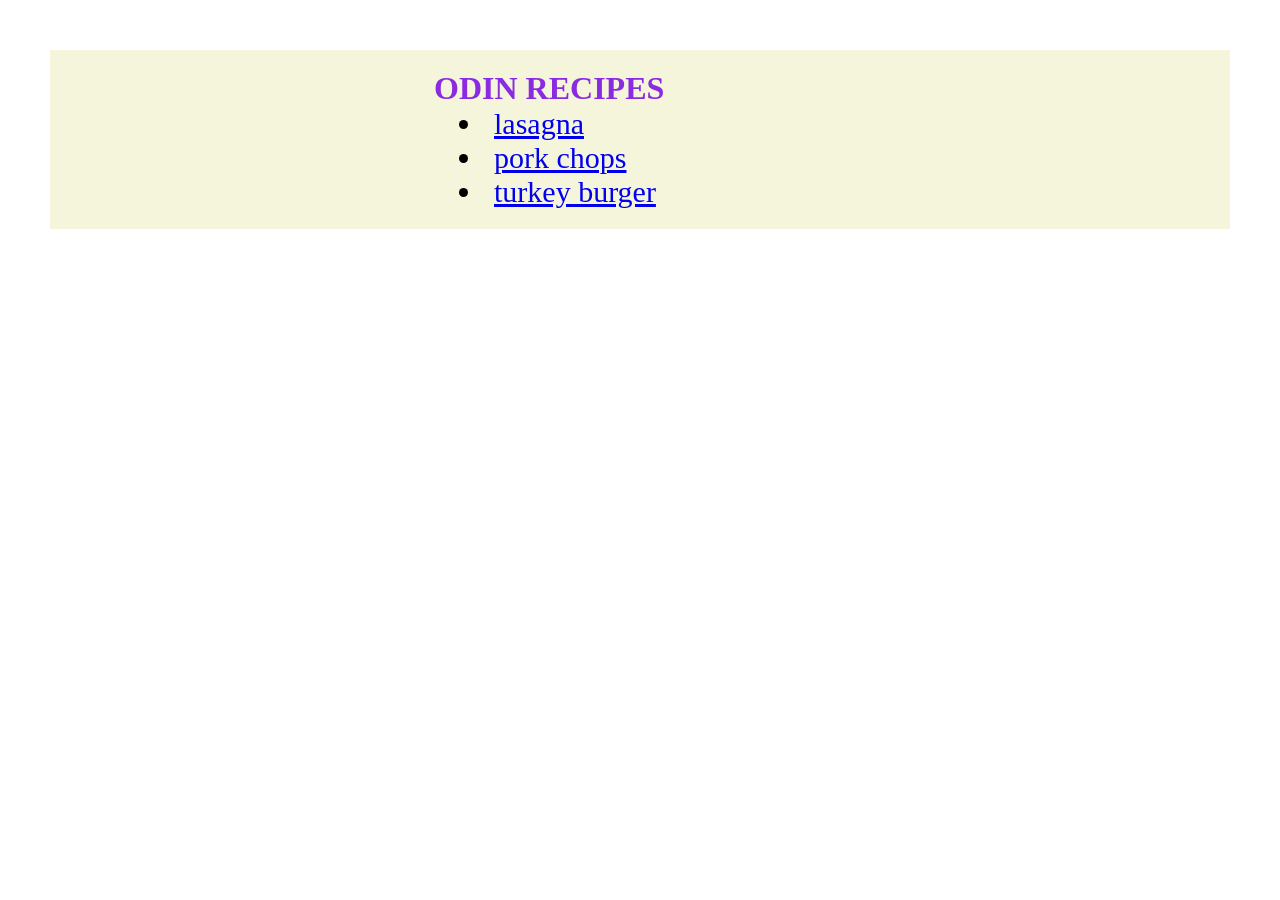
<file: index.html>
<!DOCTYPE html>
<html lang="en">
<head>
    <meta charset="UTF-8">
    <meta name="viewport" content="width=device-width, initial-scale=1.0">
    <link rel="stylesheet" href="style.css">
    <title>Odin Recipes</title>
</head>
<body>
    <div class="main-container">
        <h1 class="main-title">ODIN RECIPES</h1>
        <ul class="home-list">
            <li><a href="./recipes/lasagna.html">lasagna</a></li>
            <li><a href="./recipes/pork-chops.html">pork chops</a></li>
            <li><a href="./recipes/turkey-burgers.html">turkey burger</a></li>
        </ul>
</body>
</html>
</file>
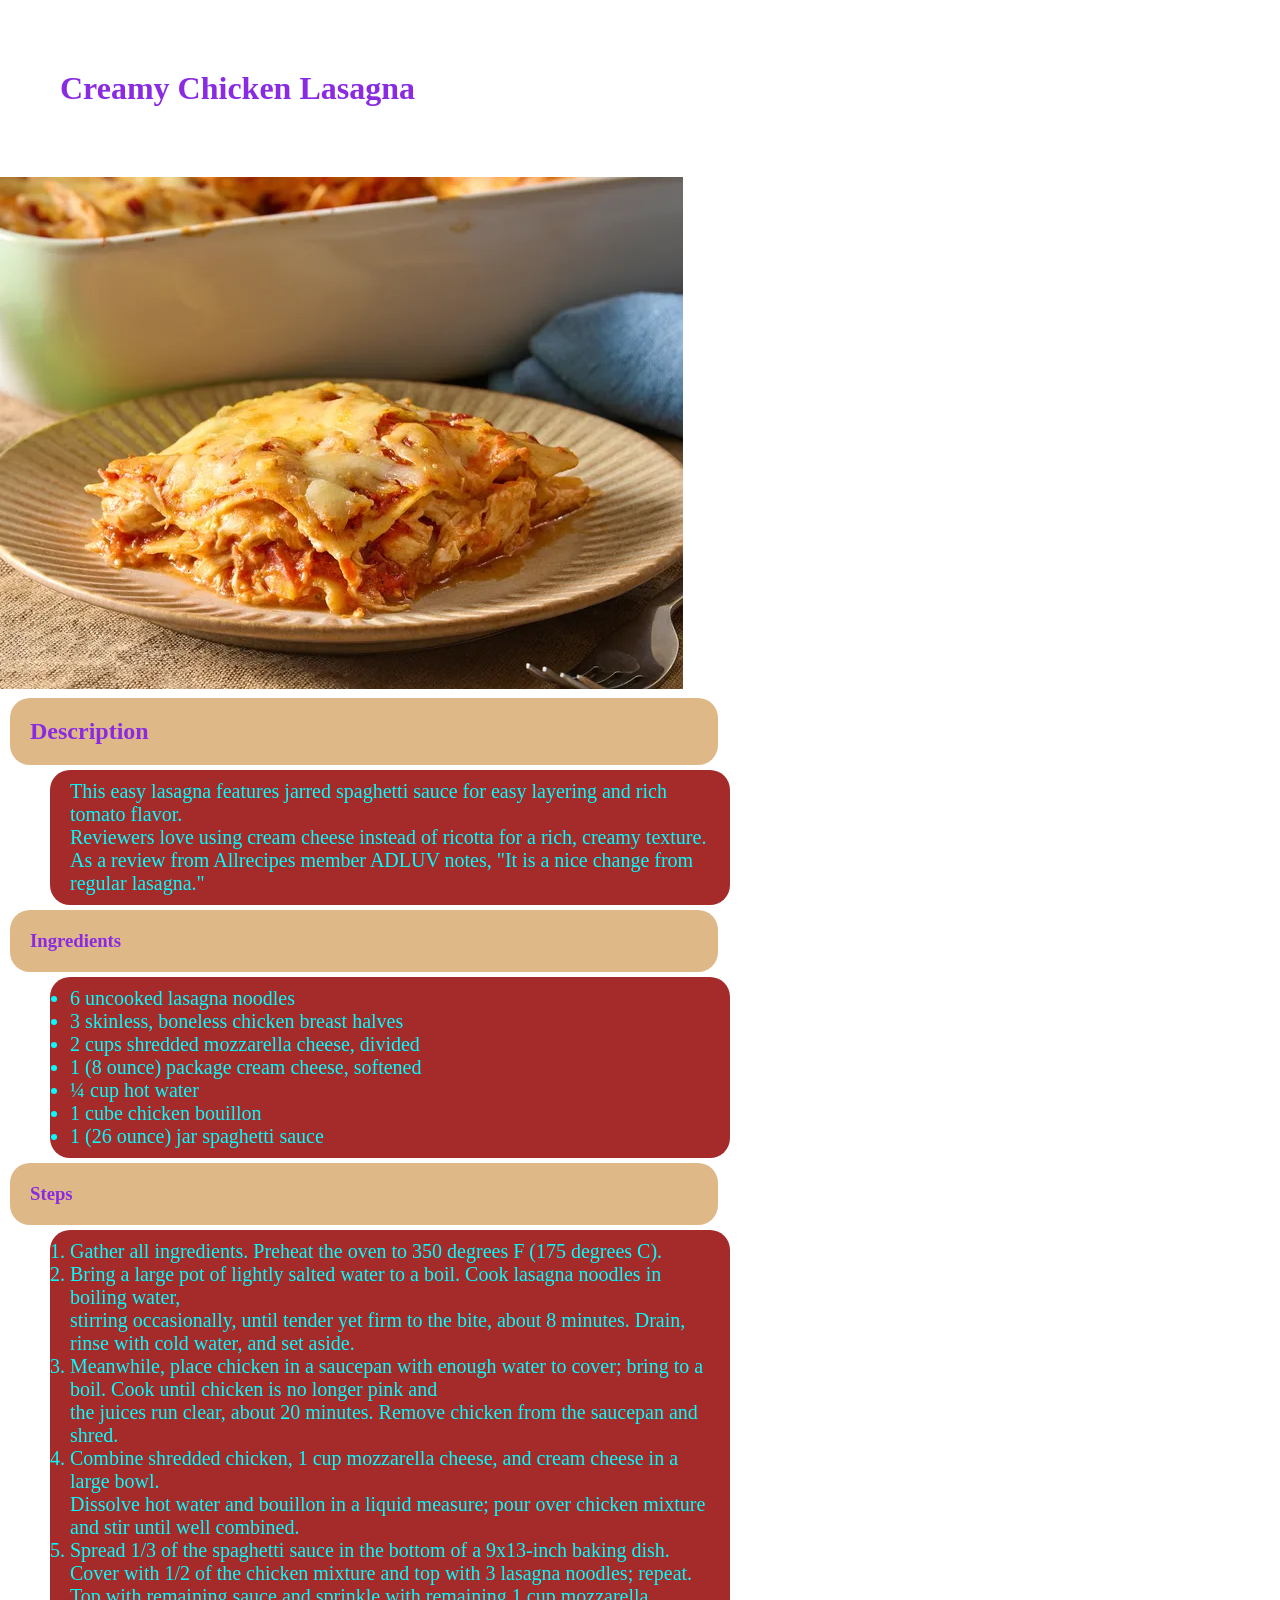
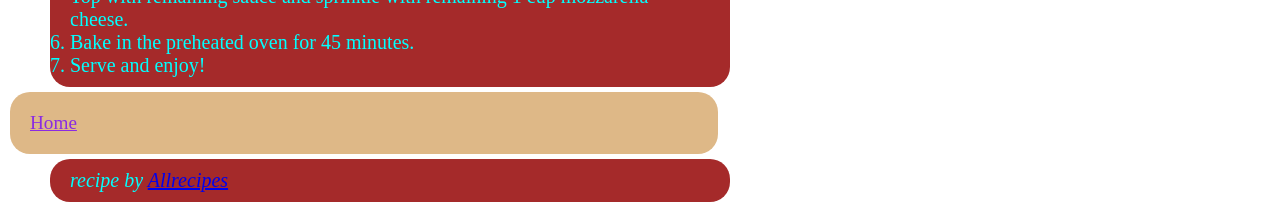
<file: recipes/lasagna.html>
<!DOCTYPE html>
<html lang="en">
<head>
    <meta charset="UTF-8">
    <meta name="viewport" content="width=device-width, initial-scale=1.0">
    <link rel="stylesheet" href="../style.css">
    <title>lasagna recipe</title>
</head>
<body>
    <h1 class="recipe-title">Creamy Chicken Lasagna</h1>
    <img src="../recipe-images/lasagna.jpg" alt="creamy lasagna">
    <h2 class="description">Description</h2>
    <p>This easy lasagna features jarred spaghetti sauce for easy layering and rich tomato flavor.<br>
        Reviewers love using cream cheese instead of ricotta for a rich, creamy texture.<br>
        As a review from Allrecipes member ADLUV notes, "It is a nice change from regular lasagna."
    </p>
    <h3 class="recipe-subtitle">Ingredients</h3>
    <ul class="ingredients">
        <li>6 uncooked lasagna noodles</li>
        <li>3 skinless, boneless chicken breast halves</li>
        <li>2 cups shredded mozzarella cheese, divided</li>
        <li>1 (8 ounce) package cream cheese, softened</li>
        <li>¼ cup hot water</li>
        <li>1 cube chicken bouillon</li>
        <li>1 (26 ounce) jar spaghetti sauce</li>
    </ul>
    <h3 class="recipe-subtitle">Steps</h3>
    <ol class="steps">
        <li>Gather all ingredients. Preheat the oven to 350 degrees F (175 degrees C).</li>
        <li>Bring a large pot of lightly salted water to a boil. Cook lasagna noodles 
            in boiling water,<br> stirring occasionally, until tender yet firm to the bite,
             about 8 minutes. Drain, rinse with cold water, and set aside.</li>
        <li>Meanwhile, place chicken in a saucepan with enough water to 
            cover; bring to a boil. Cook until chicken is no longer pink and <br>
            the juices run clear, about 20 minutes. Remove chicken from the saucepan and shred.</li>
        <li>Combine shredded chicken, 1 cup mozzarella cheese, and cream cheese in a large bowl.<br>
             Dissolve hot water and bouillon in a liquid measure; pour over 
             chicken mixture and stir until well combined.</li>
        <li>Spread 1/3 of the spaghetti sauce in the bottom of a 9x13-inch baking dish.
             Cover with 1/2 of the chicken mixture and top with 3 lasagna noodles; repeat.<br>
              Top with remaining sauce and sprinkle with remaining 1 cup mozzarella cheese.</li>
        <li>Bake in the preheated oven for 45 minutes.</li>
        <li>Serve and enjoy!</li>
    </ol>
    <a href="../index.html" id="home-link">Home</a>
    <footer>
        <p><em>recipe by <a href="https://www.allrecipes.com/" target="_blank" rel="noopener">Allrecipes</a></em></p>
    </footer>
</body>
</html>
</file>
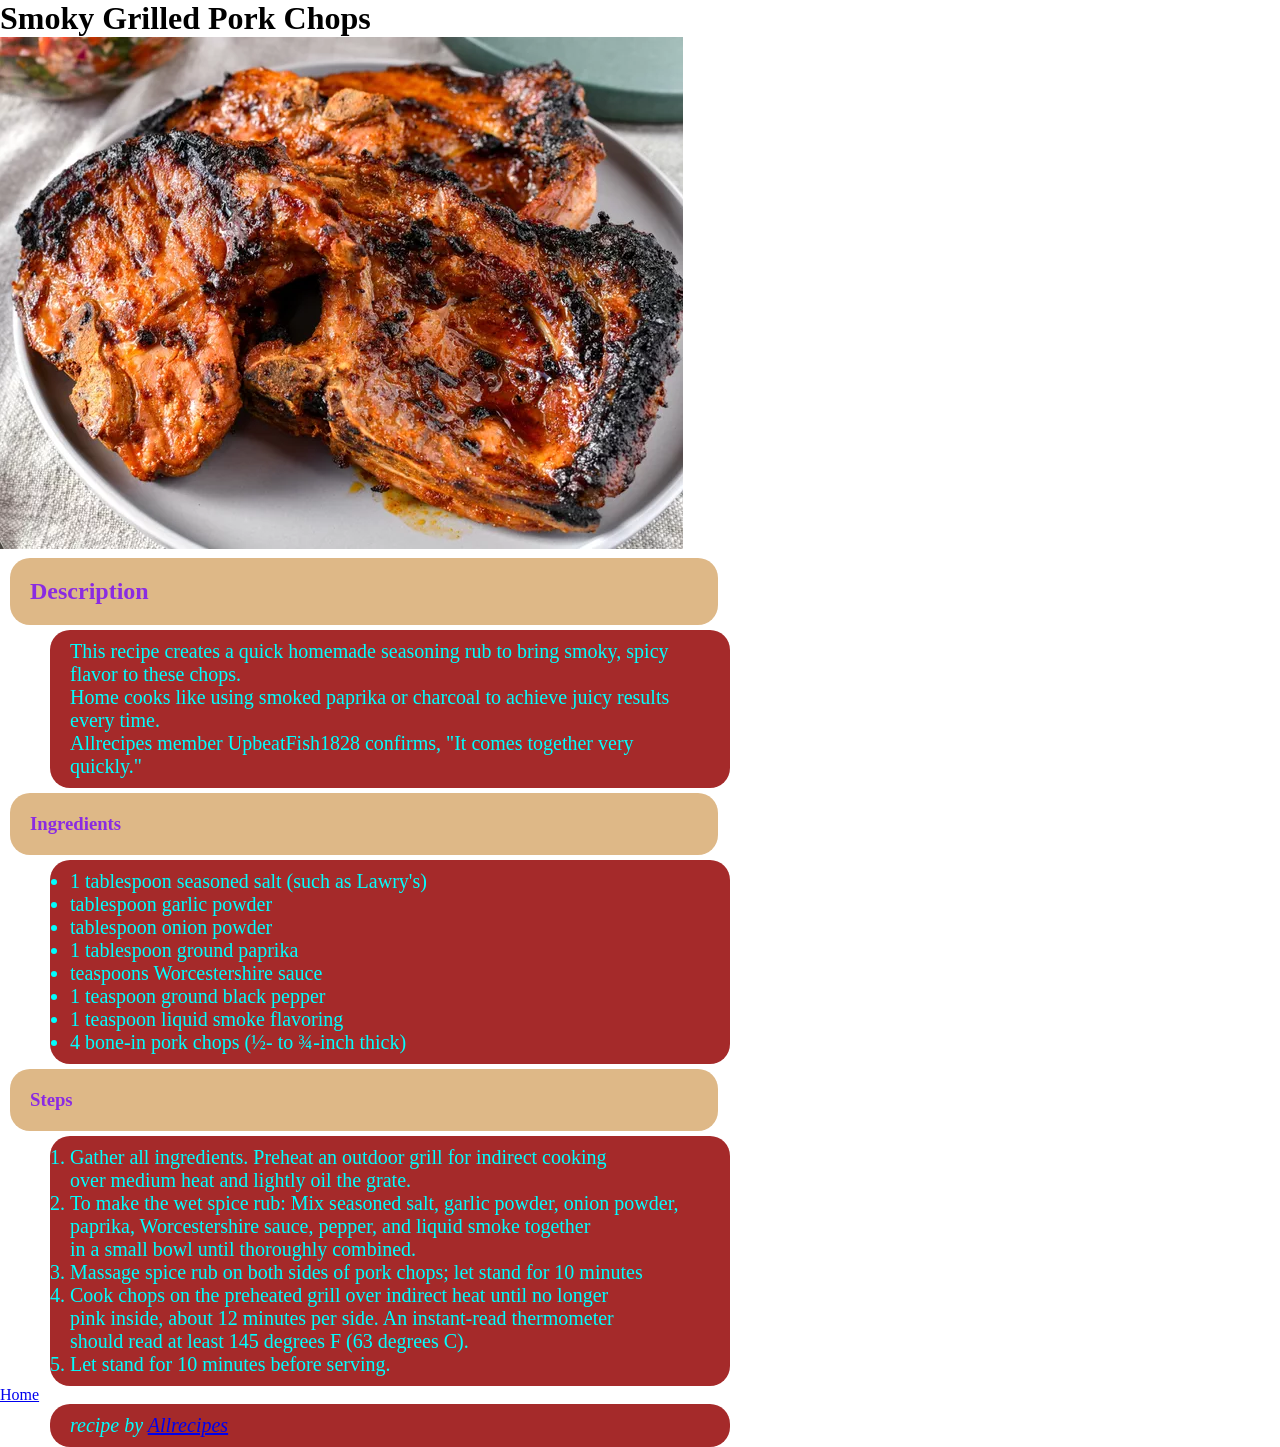
<file: recipes/pork-chops.html>
<!DOCTYPE html>
<html lang="en">
<head>
    <meta charset="UTF-8">
    <meta name="viewport" content="width=device-width, initial-scale=1.0">
    <link rel="stylesheet" href="../style.css">
    <title>pork chops</title>
</head>
<body>
    <h1>Smoky Grilled Pork Chops</h1>
    <img src="../recipe-images/pork-chops.jpg" alt="delicious pork chops">
    <h2>Description</h2>
    <p>This recipe creates a quick homemade seasoning rub to bring smoky, spicy flavor to these chops.<br>
Home cooks like using smoked paprika or charcoal to achieve juicy results every time.<br>  
Allrecipes member UpbeatFish1828 confirms, "It comes together very quickly."
    </p>
    <h3>Ingredients</h3>
    <ul class="ingredients">
        <li>1 tablespoon seasoned salt (such as Lawry's)</li>
        <li> tablespoon garlic powder</li>
        <li>tablespoon onion powder</li>
        <li>1 tablespoon ground paprika</li>
        <li>teaspoons Worcestershire sauce</li>
        <li>1 teaspoon ground black pepper</li>
        <li>1 teaspoon liquid smoke flavoring</li>
        <li>4 bone-in pork chops (½- to ¾-inch thick)</li>
    </ul>
    <h3>Steps</h3>
    <ol class="steps">
        <li>Gather all ingredients. Preheat an outdoor grill for indirect cooking<br>
             over medium heat and lightly oil the grate.
        </li>
        <li>
            To make the wet spice rub: Mix seasoned salt, garlic powder, onion powder,<br>
             paprika, Worcestershire sauce, pepper, and liquid smoke together<br>
              in a small bowl until thoroughly combined.
        </li>
        <li>
            Massage spice rub on both sides of pork chops; let stand for 10 minutes
        </li>
        <li>
            Cook chops on the preheated grill over indirect heat until no longer <br>
            pink inside, about 12 minutes per side. An instant-read thermometer<br>
             should read at least 145 degrees F (63 degrees C).
        </li>
        <li>
            Let stand for 10 minutes before serving.
        </li>
    </ol>
    <a href="../index.html">Home</a>
    <footer>
        <p><em>recipe by <a href="https://www.allrecipes.com/" target="_blank" rel="noopener">Allrecipes</a></em></p>
    </footer>
</body>
</html>
</file>
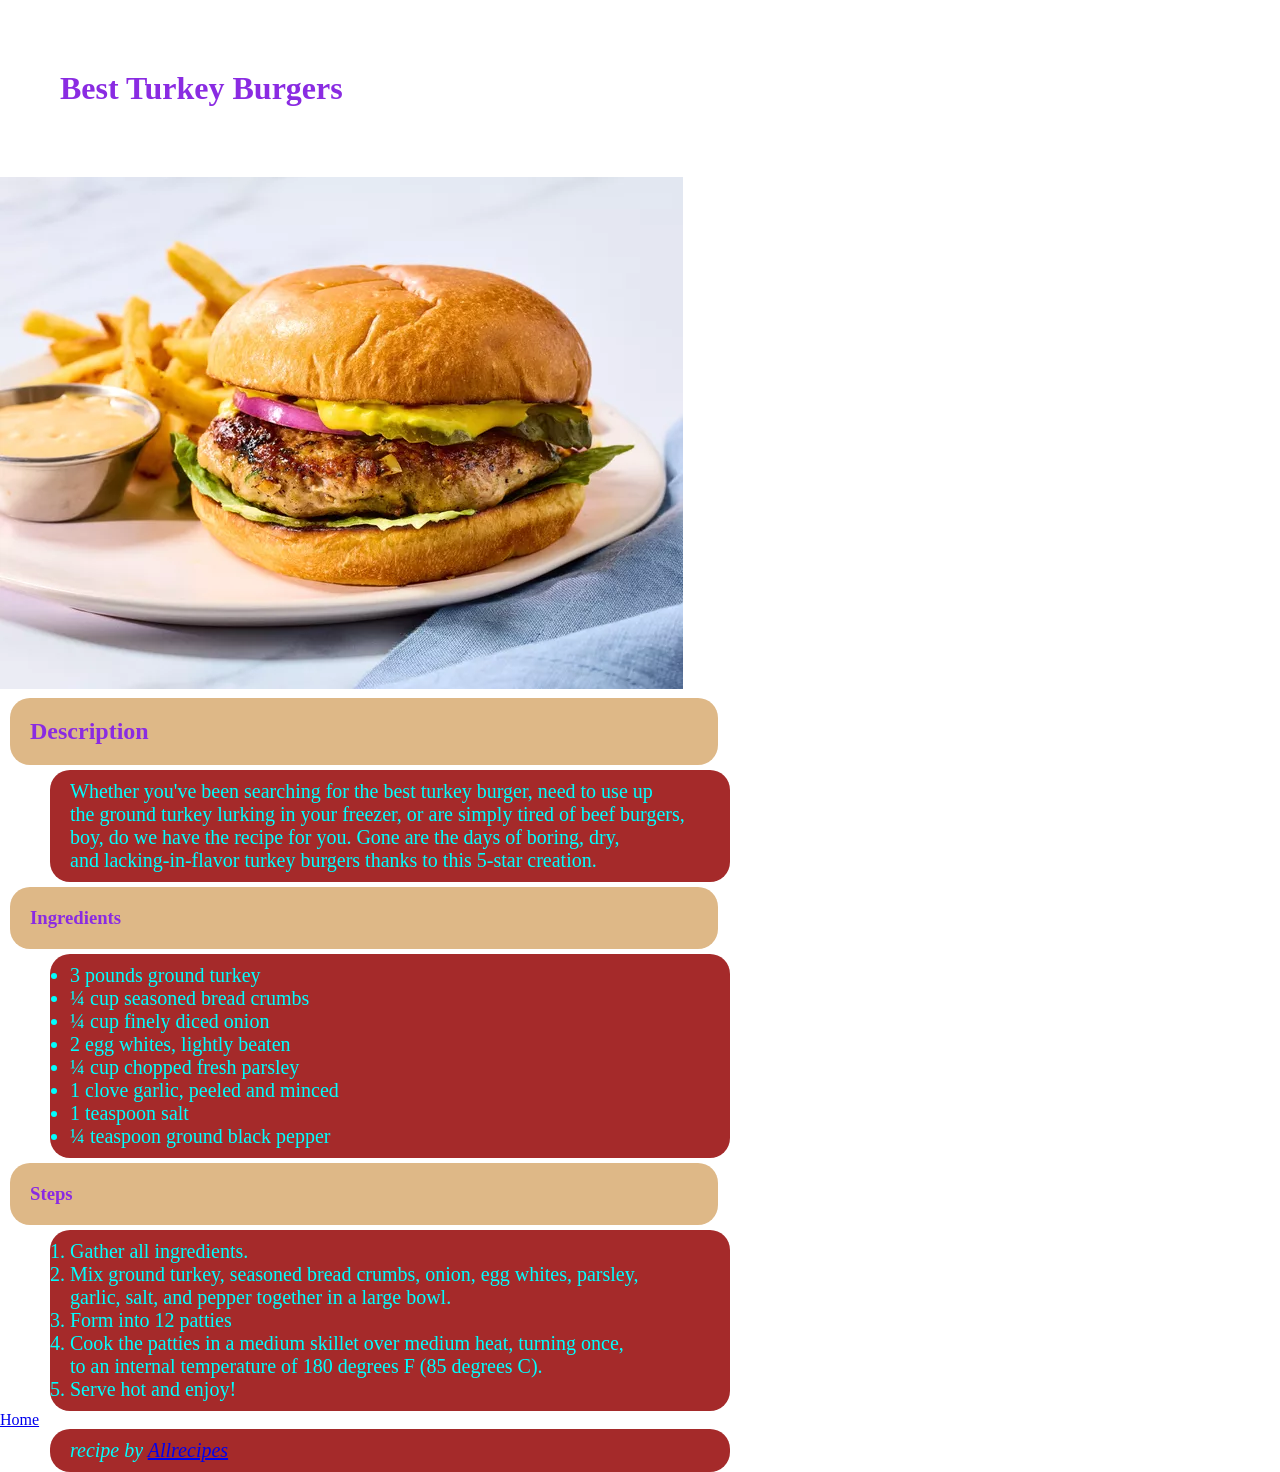
<file: recipes/turkey-burgers.html>
<!DOCTYPE html>
<html lang="en">
<head>
    <meta charset="UTF-8">
    <meta name="viewport" content="width=device-width, initial-scale=1.0">
    <link rel="stylesheet" href="../style.css">
    <title>turkey burgers</title>
</head>
<body>
    <h1 class="recipe-title">Best Turkey Burgers</h1>
    <img src="../recipe-images/turkey-burgers.jpg" alt="turkey burger">
    <h2 class="description">Description</h2>
    <p>Whether you've been searching for the best turkey burger, need to use up<br>
         the ground turkey lurking in your freezer, or are simply tired of beef burgers,<br>
          boy, do we have the recipe for you. Gone are the days of boring, dry,<br>
          and lacking-in-flavor turkey burgers thanks to this 5-star creation.
    </p>
    <h3 class="recipe-subtitle">Ingredients</h3>
    <ul class="ingredients">
        <li>3 pounds ground turkey</li>
        <li>¼ cup seasoned bread crumbs</li>
        <li>¼ cup finely diced onion</li>
        <li>2 egg whites, lightly beaten</li>
        <li>¼ cup chopped fresh parsley</li>
        <li>1 clove garlic, peeled and minced</li>
        <li>1 teaspoon salt</li>
        <li>¼ teaspoon ground black pepper</li>
    </ul>
    <h3 class="recipe-subtitle">Steps</h3>
    <ol class="steps">
        <li>Gather all ingredients.</li>
        <li>
            Mix ground turkey, seasoned bread crumbs, onion, egg whites, parsley,<br>
             garlic, salt, and pepper together in a large bowl.
        </li>
        <li>Form into 12 patties</li>
        <li>
            Cook the patties in a medium skillet over medium heat, turning once,<br>
             to an internal temperature of 180 degrees F (85 degrees C).
        </li>
        <li>Serve hot and enjoy!</li>
    </ol>
    <a href="../index.html">Home</a>
    <footer>
        <p><em>recipe by <a href="https://www.allrecipes.com/" target="_blank" rel="noopener">Allrecipes</a></em></p>
    </footer>
</body>
</html>
</file>
<file: style.css>
* {
    margin: 0;
    padding: 0;
    font-family: serif;
}

.main-container {
    background-color: beige;
    padding: 20px 30%;
    margin: 50px 50px;
}
.home-list {
    padding: 0px 50px;
    font-size: 30px;
    text-decoration: none;
}
.main-title {
    color: blueviolet;
}
.home-list li {
    padding: 0px 10px;
}
.recipe-title {
    color: blueviolet;
    padding: 50px;
    margin: 20px 10px;
}
h2, h3, #home-link {
    color: blueviolet;
    margin: 5px 10px;
    background-color: burlywood;
    width: 52.2%;
    padding: 20px;
    border-radius: 20px;
}
p, .steps, .ingredients {
    padding: 10px 20px;
    font-size: 20px;
    color: cyan;
    background-color: brown;
    width: 50%;
    border-radius: 20px;
    margin: 0px 50px;
}
a#home-link {
    display: inline-block;
    font-size: larger;
}
footer {
    font-size: 25px;
}
</file>
